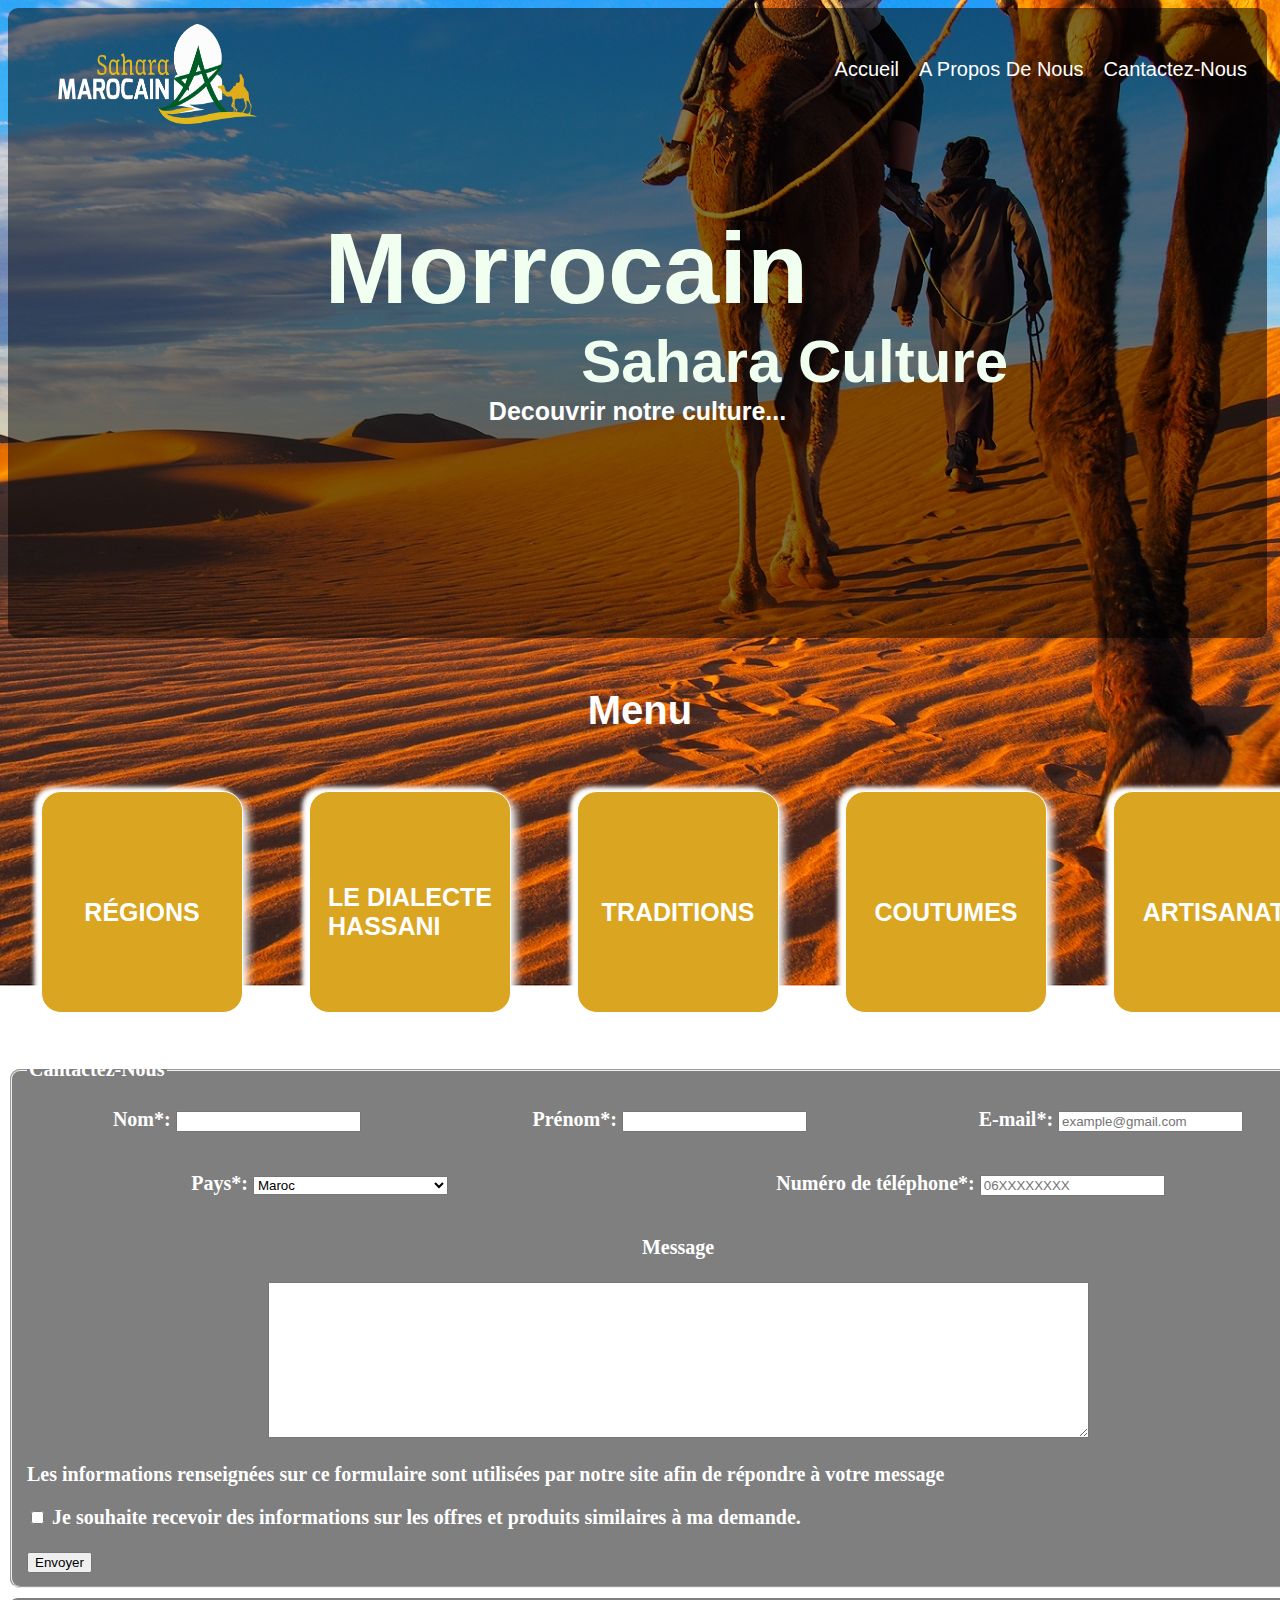
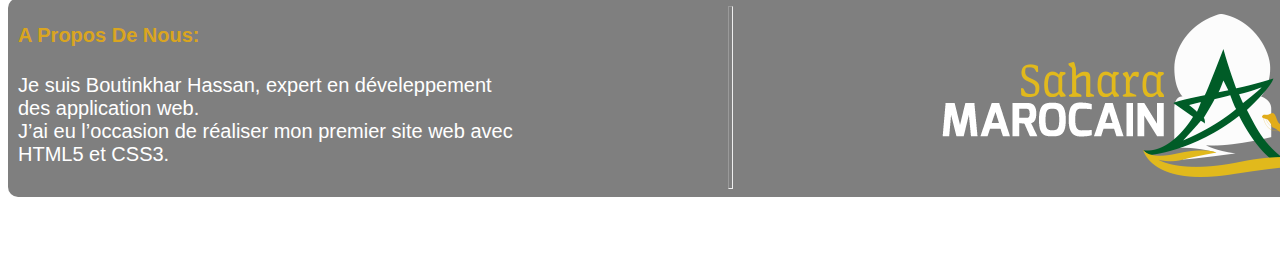
<file: sahrahome.html>
<!DOCTYPE html>
<html>
    <head>
        <meta charset="UTF-8"/>
        <title>Sahara Culutre</title>
        <link rel="stylesheet" href="sahraculturehome.css" />
    </head>
    <body>
        <div id="tous">
        <header>
            <p><a href="#" ><img src="logo-fr_FR.png"class="petit"/></a></p>
            <ul>
                <li><a  href="sahrahome.html">Accueil</a></li>
                <li><a  href="#ap">A Propos De Nous</a></li>
                <li><a  href="#cantact">Cantactez-Nous</a></li>
            </ul>
        </header>
        <section class="s1">
            <h1>Morrocain</h1>
            <h3>Sahara Culture</h3>
            <h4>Decouvrir notre culture...</h4>
        </section>
    </div>
        <h2>Menu</h2>
        <section class="s2">
            <p><a href="RÉGIONSSAHRA.html">RÉGIONS</a></p>
            <p class="m1"> <a href="LEDIALECTEHASSANI.html">LE DIALECTE<br> HASSANI</a></p>
            <p class="m2"> <a href="tradition.html">TRADITIONS</a> </p>
            <p class="m3"> <a href="cotume.html">COUTUMES</a> </p>
            <p class="m4"> <a href="artisanat.html">ARTISANAT</a></p>
        </section>

            <div class="d1">
    
                <form id="cantact">
                    <fieldset>
                        <legend>Cantactez-Nous</legend>
                        <div class="x1">
                            <p>
                                <label for="k1">Nom*:</label>
                                <input type="text" name="nom" id="k1"/>
                            </p>
                            <p>
                                <label for="k2">Prénom*:</label>
                                <input type="text" name="Prénom*" id="k2"/>
                            </p>
                            <p>
                                <label for="k3">E-mail*:</label>
                                <input type="email" name="E-mail*" placeholder="example@gmail.com" id="k3"/>
                            </p>
                
                        </div>
                        <div class="x2">
                            <p>
                                <label for="k4">Pays*:</label>
                                <select name="pays" id="k4">
                                    <option value="France" selected="selected">France </option>
                                    <option value="Afghanistan">Afghanistan </option>
                                    <option value="Afrique_Centrale">Afrique_Centrale </option>
                                    <option value="Afrique_du_sud">Afrique_du_Sud </option>
                                    <option value="Albanie">Albanie </option>
                                    <option value="Algerie">Algerie </option>
                                    <option value="Allemagne">Allemagne </option>
                                    <option value="Andorre">Andorre </option>
                                    <option value="Angola">Angola </option>
                                    <option value="Anguilla">Anguilla </option>
                                    <option value="Arabie_Saoudite">Arabie_Saoudite </option>
                                    <option value="Argentine">Argentine </option>
                                    <option value="Armenie">Armenie </option>
                                    <option value="Australie">Australie </option>
                                    <option value="Autriche">Autriche </option>
                                    <option value="Azerbaidjan">Azerbaidjan </option>
                                    
                                    <option value="Bahamas">Bahamas </option>
                                    <option value="Bangladesh">Bangladesh </option>
                                    <option value="Barbade">Barbade </option>
                                    <option value="Bahrein">Bahrein </option>
                                    <option value="Belgique">Belgique </option>
                                    <option value="Belize">Belize </option>
                                    <option value="Benin">Benin </option>
                                    <option value="Bermudes">Bermudes </option>
                                    <option value="Bielorussie">Bielorussie </option>
                                    <option value="Bolivie">Bolivie </option>
                                    <option value="Botswana">Botswana </option>
                                    <option value="Bhoutan">Bhoutan </option>
                                    <option value="Boznie_Herzegovine">Boznie_Herzegovine </option>
                                    <option value="Bresil">Bresil </option>
                                    <option value="Brunei">Brunei </option>
                                    <option value="Bulgarie">Bulgarie </option>
                                    <option value="Burkina_Faso">Burkina_Faso </option>
                                    <option value="Burundi">Burundi </option>
                                    
                                    <option value="Caiman">Caiman </option>
                                    <option value="Cambodge">Cambodge </option>
                                    <option value="Cameroun">Cameroun </option>
                                    <option value="Canada">Canada </option>
                                    <option value="Canaries">Canaries </option>
                                    <option value="Cap_vert">Cap_Vert </option>
                                    <option value="Chili">Chili </option>
                                    <option value="Chine">Chine </option>
                                    <option value="Chypre">Chypre </option>
                                    <option value="Colombie">Colombie </option>
                                    <option value="Comores">Colombie </option>
                                    <option value="Congo">Congo </option>
                                    <option value="Congo_democratique">Congo_democratique </option>
                                    <option value="Cook">Cook </option>
                                    <option value="Coree_du_Nord">Coree_du_Nord </option>
                                    <option value="Coree_du_Sud">Coree_du_Sud </option>
                                    <option value="Costa_Rica">Costa_Rica </option>
                                    <option value="Cote_d_Ivoire">Côte_d_Ivoire </option>
                                    <option value="Croatie">Croatie </option>
                                    <option value="Cuba">Cuba </option>
                                    
                                    <option value="Danemark">Danemark </option>
                                    <option value="Djibouti">Djibouti </option>
                                    <option value="Dominique">Dominique </option>
                                    
                                    <option value="Egypte">Egypte </option>
                                    <option value="Emirats_Arabes_Unis">Emirats_Arabes_Unis </option>
                                    <option value="Equateur">Equateur </option>
                                    <option value="Erythree">Erythree </option>
                                    <option value="Espagne">Espagne </option>
                                    <option value="Estonie">Estonie </option>
                                    <option value="Etats_Unis">Etats_Unis </option>
                                    <option value="Ethiopie">Ethiopie </option>
                                    
                                    <option value="Falkland">Falkland </option>
                                    <option value="Feroe">Feroe </option>
                                    <option value="Fidji">Fidji </option>
                                    <option value="Finlande">Finlande </option>
                                    <option value="France">France </option>
                                    
                                    <option value="Gabon">Gabon </option>
                                    <option value="Gambie">Gambie </option>
                                    <option value="Georgie">Georgie </option>
                                    <option value="Ghana">Ghana </option>
                                    <option value="Gibraltar">Gibraltar </option>
                                    <option value="Grece">Grece </option>
                                    <option value="Grenade">Grenade </option>
                                    <option value="Groenland">Groenland </option>
                                    <option value="Guadeloupe">Guadeloupe </option>
                                    <option value="Guam">Guam </option>
                                    <option value="Guatemala">Guatemala</option>
                                    <option value="Guernesey">Guernesey </option>
                                    <option value="Guinee">Guinee </option>
                                    <option value="Guinee_Bissau">Guinee_Bissau </option>
                                    <option value="Guinee equatoriale">Guinee_Equatoriale </option>
                                    <option value="Guyana">Guyana </option>
                                    <option value="Guyane_Francaise ">Guyane_Francaise </option>
                                    
                                    <option value="Haiti">Haiti </option>
                                    <option value="Hawaii">Hawaii </option>
                                    <option value="Honduras">Honduras </option>
                                    <option value="Hong_Kong">Hong_Kong </option>
                                    <option value="Hongrie">Hongrie </option>
                                    
                                    <option value="Inde">Inde </option>
                                    <option value="Indonesie">Indonesie </option>
                                    <option value="Iran">Iran </option>
                                    <option value="Iraq">Iraq </option>
                                    <option value="Irlande">Irlande </option>
                                    <option value="Islande">Islande </option>
                                    <option value="Israel">Israel </option>
                                    <option value="Italie">italie </option>
                                    
                                    <option value="Jamaique">Jamaique </option>
                                    <option value="Jan Mayen">Jan Mayen </option>
                                    <option value="Japon">Japon </option>
                                    <option value="Jersey">Jersey </option>
                                    <option value="Jordanie">Jordanie </option>
                                    
                                    <option value="Kazakhstan">Kazakhstan </option>
                                    <option value="Kenya">Kenya </option>
                                    <option value="Kirghizstan">Kirghizistan </option>
                                    <option value="Kiribati">Kiribati </option>
                                    <option value="Koweit">Koweit </option>
                                    
                                    <option value="Laos">Laos </option>
                                    <option value="Lesotho">Lesotho </option>
                                    <option value="Lettonie">Lettonie </option>
                                    <option value="Liban">Liban </option>
                                    <option value="Liberia">Liberia </option>
                                    <option value="Liechtenstein">Liechtenstein </option>
                                    <option value="Lituanie">Lituanie </option>
                                    <option value="Luxembourg">Luxembourg </option>
                                    <option value="Lybie">Lybie </option>
                                    
                                    <option value="Macao">Macao </option>
                                    <option value="Macedoine">Macedoine </option>
                                    <option value="Madagascar">Madagascar </option>
                                    <option value="Madère">Madère </option>
                                    <option value="Malaisie">Malaisie </option>
                                    <option value="Malawi">Malawi </option>
                                    <option value="Maldives">Maldives </option>
                                    <option value="Mali">Mali </option>
                                    <option value="Malte">Malte </option>
                                    <option value="Man">Man </option>
                                    <option value="Mariannes du Nord">Mariannes du Nord </option>
                                    <option value="Maroc" selected>Maroc </option>
                                    <option value="Marshall">Marshall </option>
                                    <option value="Martinique">Martinique </option>
                                    <option value="Maurice">Maurice </option>
                                    <option value="Mauritanie">Mauritanie </option>
                                    <option value="Mayotte">Mayotte </option>
                                    <option value="Mexique">Mexique </option>
                                    <option value="Micronesie">Micronesie </option>
                                    <option value="Midway">Midway </option>
                                    <option value="Moldavie">Moldavie </option>
                                    <option value="Monaco">Monaco </option>
                                    <option value="Mongolie">Mongolie </option>
                                    <option value="Montserrat">Montserrat </option>
                                    <option value="Mozambique">Mozambique </option>
                                    
                                    <option value="Namibie">Namibie </option>
                                    <option value="Nauru">Nauru </option>
                                    <option value="Nepal">Nepal </option>
                                    <option value="Nicaragua">Nicaragua </option>
                                    <option value="Niger">Niger </option>
                                    <option value="Nigeria">Nigeria </option>
                                    <option value="Niue">Niue </option>
                                    <option value="Norfolk">Norfolk </option>
                                    <option value="Norvege">Norvege </option>
                                    <option value="Nouvelle_Caledonie">Nouvelle_Caledonie </option>
                                    <option value="Nouvelle_Zelande">Nouvelle_Zelande </option>
                                    
                                    <option value="Oman">Oman </option>
                                    <option value="Ouganda">Ouganda </option>
                                    <option value="Ouzbekistan">Ouzbekistan </option>
                                    
                                    <option value="Pakistan">Pakistan </option>
                                    <option value="Palau">Palau </option>
                                    <option value="Palestine">Palestine </option>
                                    <option value="Panama">Panama </option>
                                    <option value="Papouasie_Nouvelle_Guinee">Papouasie_Nouvelle_Guinee </option>
                                    <option value="Paraguay">Paraguay </option>
                                    <option value="Pays_Bas">Pays_Bas </option>
                                    <option value="Perou">Perou </option>
                                    <option value="Philippines">Philippines </option>
                                    <option value="Pologne">Pologne </option>
                                    <option value="Polynesie">Polynesie </option>
                                    <option value="Porto_Rico">Porto_Rico </option>
                                    <option value="Portugal">Portugal </option>
                                    
                                    <option value="Qatar">Qatar </option>
                                    
                                    <option value="Republique_Dominicaine">Republique_Dominicaine </option>
                                    <option value="Republique_Tcheque">Republique_Tcheque </option>
                                    <option value="Reunion">Reunion </option>
                                    <option value="Roumanie">Roumanie </option>
                                    <option value="Royaume_Uni">Royaume_Uni </option>
                                    <option value="Russie">Russie </option>
                                    <option value="Rwanda">Rwanda </option>
                                    
                                    <option value="Sahara Occidental">Sahara Occidental </option>
                                    <option value="Sainte_Lucie">Sainte_Lucie </option>
                                    <option value="Saint_Marin">Saint_Marin </option>
                                    <option value="Salomon">Salomon </option>
                                    <option value="Salvador">Salvador </option>
                                    <option value="Samoa_Occidentales">Samoa_Occidentales</option>
                                    <option value="Samoa_Americaine">Samoa_Americaine </option>
                                    <option value="Sao_Tome_et_Principe">Sao_Tome_et_Principe </option>
                                    <option value="Senegal">Senegal </option>
                                    <option value="Seychelles">Seychelles </option>
                                    <option value="Sierra Leone">Sierra Leone </option>
                                    <option value="Singapour">Singapour </option>
                                    <option value="Slovaquie">Slovaquie </option>
                                    <option value="Slovenie">Slovenie</option>
                                    <option value="Somalie">Somalie </option>
                                    <option value="Soudan">Soudan </option>
                                    <option value="Sri_Lanka">Sri_Lanka </option>
                                    <option value="Suede">Suede </option>
                                    <option value="Suisse">Suisse </option>
                                    <option value="Surinam">Surinam </option>
                                    <option value="Swaziland">Swaziland </option>
                                    <option value="Syrie">Syrie </option>
                                    
                                    <option value="Tadjikistan">Tadjikistan </option>
                                    <option value="Taiwan">Taiwan </option>
                                    <option value="Tonga">Tonga </option>
                                    <option value="Tanzanie">Tanzanie </option>
                                    <option value="Tchad">Tchad </option>
                                    <option value="Thailande">Thailande </option>
                                    <option value="Tibet">Tibet </option>
                                    <option value="Timor_Oriental">Timor_Oriental </option>
                                    <option value="Togo">Togo </option>
                                    <option value="Trinite_et_Tobago">Trinite_et_Tobago </option>
                                    <option value="Tristan da cunha">Tristan de cuncha </option>
                                    <option value="Tunisie">Tunisie </option>
                                    <option value="Turkmenistan">Turmenistan </option>
                                    <option value="Turquie">Turquie </option>
                                    
                                    <option value="Ukraine">Ukraine </option>
                                    <option value="Uruguay">Uruguay </option>
                                    
                                    <option value="Vanuatu">Vanuatu </option>
                                    <option value="Vatican">Vatican </option>
                                    <option value="Venezuela">Venezuela </option>
                                    <option value="Vierges_Americaines">Vierges_Americaines </option>
                                    <option value="Vierges_Britanniques">Vierges_Britanniques </option>
                                    <option value="Vietnam">Vietnam </option>
                                    
                                    <option value="Wake">Wake </option>
                                    <option value="Wallis et Futuma">Wallis et Futuma </option>
                                    
                                    <option value="Yemen">Yemen </option>
                                    <option value="Yougoslavie">Yougoslavie </option>
                                    
                                    <option value="Zambie">Zambie </option>
                                    <option value="Zimbabwe">Zimbabwe </option>
                                    </select>
                            </p>
                            <p>
                                <label for="k5">Numéro de téléphone*:</label>
                                <input type="tel" name="Numéro de téléphone*" id="k5" placeholder="06XXXXXXXX"/>
                            </p>
                        </div>
                        
                        <p class="x3">
                            <label for="k6">Message</label><br><br>
                            <textarea rows="10" cols="100"></textarea>
                        </p>
                       <p>Les informations renseignées sur ce formulaire sont utilisées par notre site afin de répondre à votre message</p>
                       <p>
                           <input type="checkbox" name="cocher" id="k7"/>
                           <label for="k7">Je souhaite recevoir des informations sur les offres et produits similaires à ma demande.</label> 
                       </p>
                       <input type="submit" value="Envoyer"/>
                    </fieldset>
                </form>
            </div>
            <footer>
                <div class="x5" id="ap">
                 <h4 class="w1"> A Propos De Nous: </h4>
                <p>
                    Je suis Boutinkhar Hassan, expert en déveleppement des application web.
                     <br>J’ai eu l’occasion de réaliser mon premier site web avec HTML5 et CSS3.
                </p>
                </div>
                <p><hr></p>
                <p><img src="logo-fr_FR.png"></p>
             </footer>
        <p class="fin">Copyright © All rights reserved./ last Update 08/04/2021 21.03</p>
       
    </body>
</html>
</file>
<file: sahraculturehome.css>
body{
    background: url("2014_maroc30.jpg") fixed no-repeat;
   
}
#tous{
     background-color:rgba(0, 0, 0, 0.5);
     border-radius: 10px;
     width: auto;
     margin-right: 5px;
     height: 630px;
  
}
header{
   display: flex;
   justify-content: space-between;
}
header img{
    width: 200px;
    height: 100px;
    margin-left: 50px;
}
header ul{
    list-style-type: none;
    font-size: 20px;
    color: white;
    display: flex;
    margin-top: 50px;
    margin-right: 20px;
  
}
header li{
    margin-left: 20px;
    
}
header a{
     text-decoration: none;
     color: white;
     font-family: Arial, Helvetica, sans-serif;
     padding-bottom: 10px;

}
header  ul a:hover{
    border-bottom: 3px goldenrod solid;
    color:goldenrod;
}
.s1 h1,h3{
    font-family: Bahnschrift,'Berlin Sans FB Demi','Franklin Gothic Medium', 'Arial Narrow', Arial, sans-serif;
    color: honeydew;
    
}
.s1 h1{
    font-size: 100px;
    margin-bottom: 1px;
    display: flex;
    width: 800px;
    justify-content:flex-end ;
    /*border: 1px white solid;*/
 
}
.s1 h3{
    font-size: 60px;
    display: flex;
    /*border: 1px white solid;*/
    justify-content: flex-end;
    width:1000px;
    margin-top: 1px;
    margin-bottom: 1px;
}

.s1 h4{
    color: white;
    display: flex;
    justify-content: center;
    font-family: Arial, Helvetica, sans-serif;
    font-size: 25px;
    margin: 1px;
}
.s2{
  
    display: flex;
    justify-content: space-around;
}
.s2 p{
    border: 1px white solid;
    border-radius: 20px;
    box-shadow: 5px 5px 10px white, -7px -4px 4px white;
    width: 200px;
    height: 200px;
    display: flex;
    justify-content: center;
    align-items: center;
    font-family: Bahnschrift,'Berlin Sans FB Demi','Franklin Gothic Medium', 'Arial Narrow', Arial, sans-serif;
    color: white;
    font-size: 25px;
    font-weight: bold;
    padding-top: 20px;
    background-color: goldenrod;

}
h2{
    margin-top: 50px;
    font-size: 40px;
    color: white;
    text-align: center;
    font-family: Bahnschrift,'Berlin Sans FB Demi','Franklin Gothic Medium', 'Arial Narrow', Arial, sans-serif;
}
.s2 a{
    text-decoration: none;
    color: white;
}
.s2 a:hover{
    font-size: 30px;
}
.x1,.x2{
    display: flex;
    justify-content: space-around;
}
.x3{
    text-align: center;
}
form{
    margin-top: 20px;
    font-family: Cambria, Cochin, Georgia, Times, 'Times New Roman', serif;
    font-size: 20px;
    color: white;
    font-weight: bold;
    width: 1340px;


}
fieldset{
    margin-top: 20px;
    background-color:rgba(0, 0, 0, 0.5);
    font-size: 20px;
    border-radius: 10px;
}
input:focus{
    background-color: rgb(255, 170, 85);
}
textarea:focus{
    background-color: rgb(255, 170, 85);

}
footer{
    width: 1335px;
    margin-right: 5px;
    margin-top: 10px;
    border-radius: 10px;
    background-color:rgba(0, 0, 0, 0.5);
    color: white;
    font-family: Bahnschrift,'Berlin Sans FB Demi','Franklin Gothic Medium', 'Arial Narrow', Arial, sans-serif;
    display: flex;
    justify-content: space-between;
}
.x5{
    padding-left: 10px;
    width: 500px;
    font-size: 20px;
}
.c1a{
    
    display: flex;
}
.w1{
    color: goldenrod;
}
.fin{
    text-align: center;
    color: white;
    font-weight: bold;
    font-size: 20px;
    width: 1340px;
}
hr{
    width: 3px;
    color: white;
}
.s2{
    margin-bottom: 20px;
    width: 1340px;

}
#cantact{
    margin-top: 20px;
}
</file>
